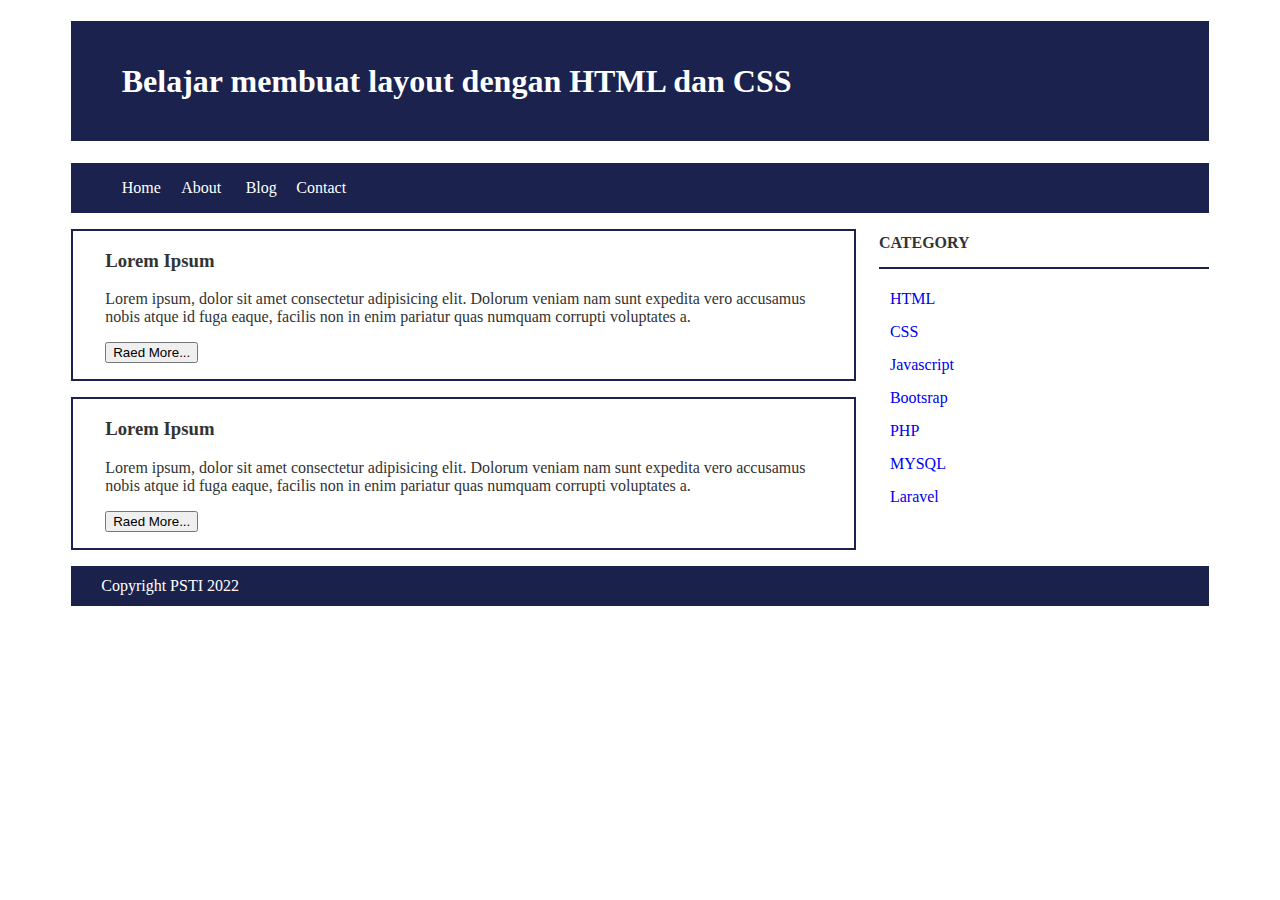
<file: index.html>
<!DOCTYPE html>
<html lang="en">
<head>
    <meta charset="UTF-8">
    <meta http-equiv="X-UA-Compatible" content="IE=edge">
    <meta name="viewport" content="width=device-width, initial-scale=1.0">
    <link rel="stylesheet" href="css/style.css"> 
    <title>Document</title>
</head>
<body>
    <!-- ini adalah | header -->
    <header>
        <h1> Belajar membuat layout dengan HTML dan CSS</h1>
    </header>

    <!-- ini adalah | menu -->
    <nav>
        <ul>
            <li><a href="#">Home</a></li>
            <li><a href="#">About</a></li>
            <li><a href="#">Blog</a></li>
            <li><a href="#">Contact</a></li>
        </ul>
    </nav>

    <!-- ini adalah | container -->
    <div id="container">
        <section class="kiri">
            <div class="content">
                <h3>Lorem Ipsum</h3>
                <p>
                    Lorem ipsum, dolor sit amet consectetur adipisicing elit. Dolorum veniam nam sunt expedita vero accusamus nobis atque id fuga eaque, facilis non in enim pariatur quas numquam corrupti voluptates a.
                </p>
                <button>Raed More...</button>
            </div>
            <div class="content">
                <h3>Lorem Ipsum</h3>
                <p>
                    Lorem ipsum, dolor sit amet consectetur adipisicing elit. Dolorum veniam nam sunt expedita vero accusamus nobis atque id fuga eaque, facilis non in enim pariatur quas numquam corrupti voluptates a.
                </p>
                <button>Raed More...</button>
            </div>
        </section>

        <section class="kanan">
            <head>
                <h4>CATEGORY</h4>
            </head>
        <ul>
            <li><a href="#">HTML</a></li>
            <li><a href="#">CSS</a></li>
            <li><a href="#">Javascript</a></li>
            <li><a href="#">Bootsrap</a></li>
            <li><a href="#">PHP</a></li>
            <li><a href="#">MYSQL</a></li>
            <li><a href="#">Laravel</a></li>
         </ul>

        </section>
    </div>

    <!-- ini adalah | footer -->
    <footer>
        <p>Copyright PSTI 2022</p>
    </footer>

</body>
</html>
</file>
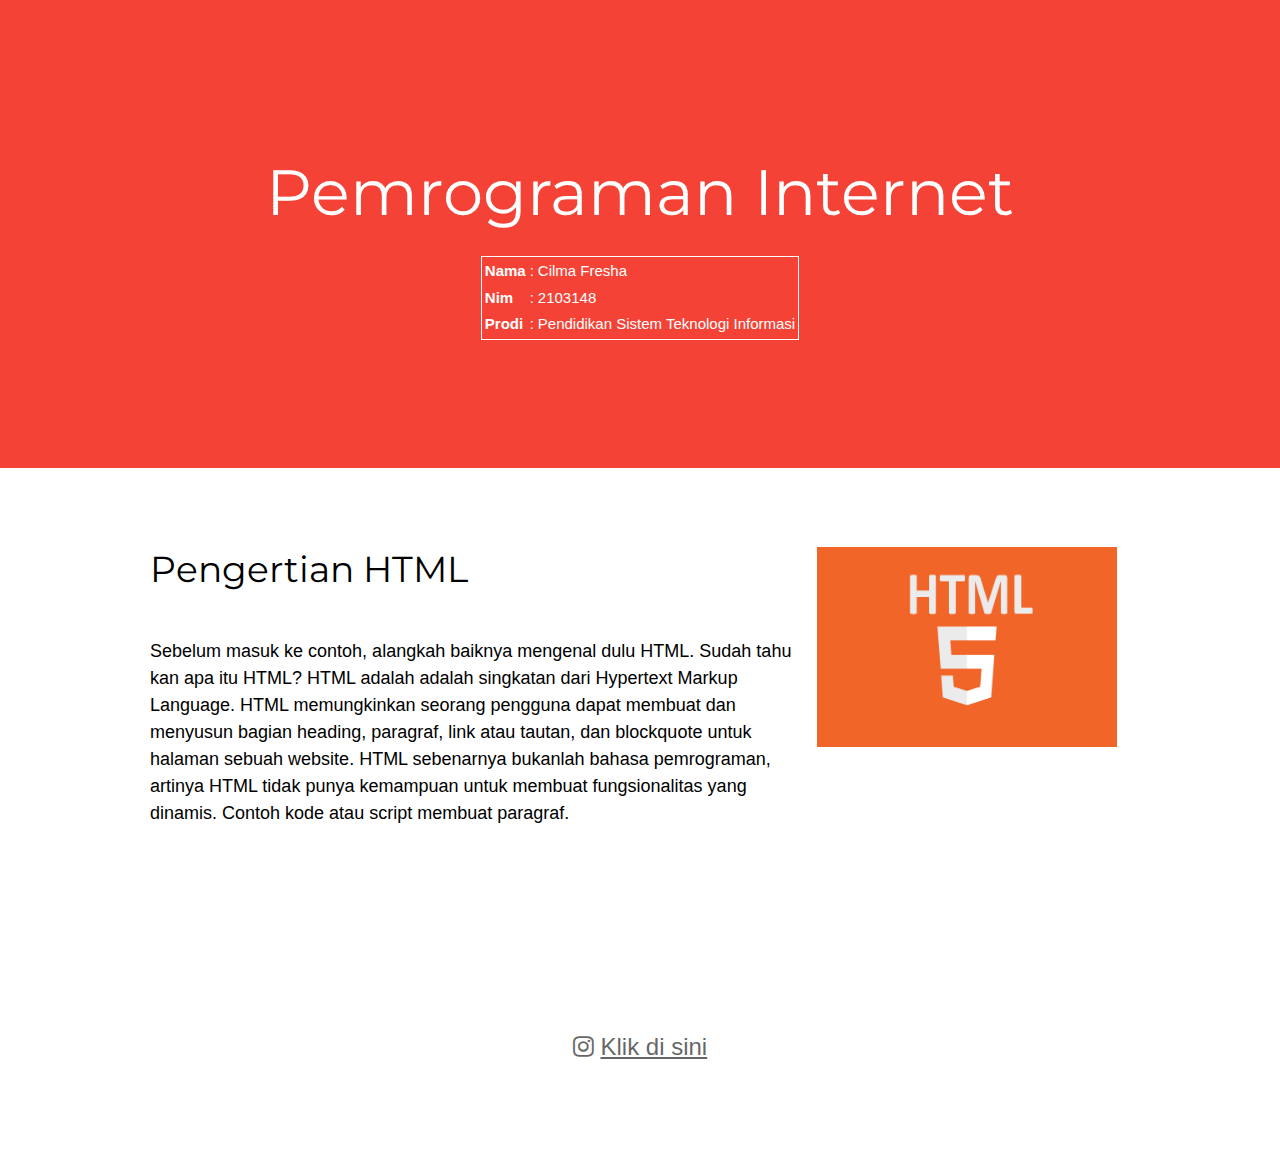
<file: arsip/index.html>
<!DOCTYPE html>
<html lang="en">
<head>
<title>W3.CSS Template</title>
<meta charset="UTF-8">
<meta name="viewport" content="width=device-width, initial-scale=1">
<link rel="stylesheet" href="https://www.w3schools.com/w3css/4/w3.css">
<link rel="stylesheet" href="https://fonts.googleapis.com/css?family=Lato">
<link rel="stylesheet" href="https://fonts.googleapis.com/css?family=Montserrat">
<link rel="stylesheet" href="https://cdnjs.cloudflare.com/ajax/libs/font-awesome/4.7.0/css/font-awesome.min.css">
<link rel="stylesheet" href="css/style.css">
</head>
<body>

<!-- Header -->
<header class="w3-container w3-red w3-center" style="padding:128px 16px">
  <h1 class="w3-margin w3-jumbo">Pemrograman Internet</h1>
  <table style="border: 1px solid; text-align: left; margin: 0px auto;">
    <tr>
      <th>Nama</th>
      <td>:</td>
      <td>Cilma Fresha</td>
    </tr>
    <tr>
        <th>Nim</th>
        <td>:</td>
        <td>2103148</td>
    </tr>
    <tr>
        <th>Prodi</th>
        <td>:</td>
        <td>Pendidikan Sistem Teknologi Informasi</td>
    </tr>
</table>
</section>
</header>

<!-- First Grid -->
<div class="w3-row-padding w3-padding-64 w3-container">
  <div class="w3-content">
    <div class="w3-twothird">
      <h1>Pengertian HTML</h1>
      <h5 class="w3-padding-32">Sebelum masuk ke contoh, alangkah baiknya mengenal dulu HTML. Sudah tahu kan apa itu HTML? HTML adalah adalah singkatan dari Hypertext Markup Language. HTML memungkinkan seorang pengguna dapat membuat dan menyusun bagian heading, paragraf, link atau tautan, dan blockquote untuk halaman sebuah website. HTML sebenarnya bukanlah bahasa pemrograman, artinya HTML tidak punya kemampuan untuk membuat fungsionalitas yang dinamis. Contoh kode atau script membuat paragraf.</h5>

    </div>

    <div class="w3-third w3-center">
    </p>
    <img src="img/html2.png" alt="Logo UPI" style="width:300px;height:200px;">
    </div>
  </div>
</div>

<!-- Footer -->
<footer class="w3-container w3-padding-64 w3-center w3-opacity">  
  <div class="w3-xlarge w3-padding-32">
    <i class="fa fa-instagram w3-hover-opacity"></i>
    <a class="link" href="https://www.instagram.com/berlinmynickname">Klik di sini</a>
    
 </div>
</footer>

<script>
// Used to toggle the menu on small screens when clicking on the menu button
function myFunction() {
  var x = document.getElementById("navDemo");
  if (x.className.indexOf("w3-show") == -1) {
    x.className += " w3-show";
  } else { 
    x.className = x.className.replace(" w3-show", "");
  }
}
</script>

</body>
</html>
</file>
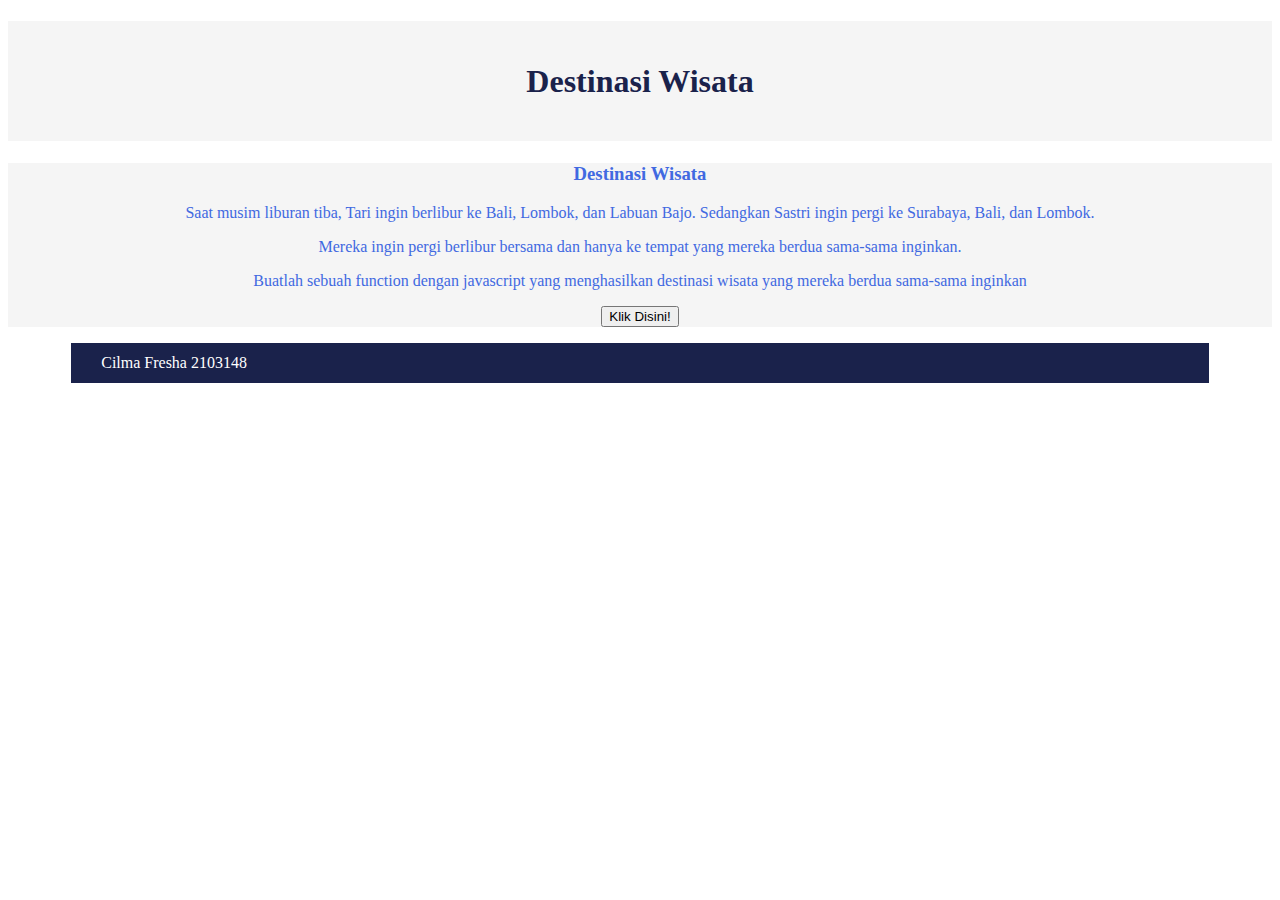
<file: Tugas4/index.html>
<!DOCTYPE html>
<html lang="en">
<head>
    <meta charset="UTF-8">
    <meta http-equiv="X-UA-Compatible" content="IE=edge">
    <meta name="viewport" content="width=device-width, initial-scale=1.0">
    <link rel="stylesheet" href="style.css">
    <script src="script.js"></script>
    <title>Document</title>
</head>
<body>
    <header>
        <h1> Destinasi Wisata </h1>
    </header>

    <div id="container">
                <h3>Destinasi Wisata</h3>
                <p>Saat musim liburan tiba, Tari ingin berlibur ke Bali, Lombok, dan Labuan Bajo. Sedangkan Sastri ingin pergi ke Surabaya, Bali, dan Lombok.</p>
                <p>Mereka ingin pergi berlibur bersama dan hanya ke tempat yang mereka berdua sama-sama inginkan.</p>
                <p>Buatlah sebuah function dengan javascript yang menghasilkan destinasi wisata yang mereka berdua sama-sama inginkan</p>
                <button onclick="alert(tripDestination)">Klik Disini!</button>
    </div>
      <footer>
        <p>Cilma Fresha 2103148</p>
      </footer>
</body>
</html>
</file>
<file: css/style.css>
header{
    background: #1a224d;
    width: 86%;
    margin: auto;
    color: #fff;
    line-height: 120px;
    padding-left: 4%;
}

nav{
    background: #1a224d;
    line-height: 50px;
    position: relative;
    height: 50px;
    width: 90%;
    margin: 0 auto;
    padding: 0 auto;
}

nav ul{
    list-style: none;
}

nav ul li a{
    text-decoration: none;
    color: #fff;
    width: 60px;
    float: left;
    display: block;
    text-align: center;
}

#container{
    width: 90%;
    margin: auto;
    min-height: 100px;
    overflow: hidden;
    background: #fff;
    color: #333;
}
.kiri{
    width: 69%;
    float: left;
    margin: auto;
    background: #fff;
}
.content{
    border: 2px solid #1a224d;
    margin-top: 1pc;
    padding-bottom: 1pc;
    padding-left: 2pc;
    padding-right: 2pc;
}
.kanan{
    width: 29%;
    float: right;
    margin: auto;
    background: #fff    
}
.content{
    border: 2px solid #1a224d;
    margin-top: 1pc;
    padding-bottom: 1pc;
    padding-left: 2pc;
    padding-right: 2pc;
}
.kanan h4 {
    border-bottom: 2px solid #1a224b;
    padding-bottom: 15px;
}

.kanan ul {
    list-style: none;
}

.kanan ul li {
    margin-bottom: 15px;
}

.kanan ul li a {
    margin-left: -10%;
    text-decoration: none;
}


footer{
    background: #1a224b;
    color: white;
    line-height: 40px;
    height: 40px;
    position: relative;
    width: 90%;
    margin: 0px auto;
    padding: 2 auto;
    text-align: left center;
}

footer p{
    padding-left: 30px;
}
</file>
<file: arsip/css/style.css>
<style>
body,h1,h2,h3,h4,h5,h6 {font-family: "Lato", sans-serif}
.w3-bar,h1,button {font-family: "Montserrat", sans-serif}
.fa-anchor,.fa-coffee {font-size:200px}
</style>
</file>
<file: Tugas4/style.css>
header{
    background: #1a224d;
    line-height: 120px;
}

h1{
    text-align: center;
    color: #1a224b;
    background-color:whitesmoke;
    padding: 0%;
}

#container{
    text-align: center;
    background: whitesmoke;
    color:royalblue;
    }   

footer{
    background: #1a224b;
    color: white;
    line-height: 40px;
    height: 40px;
    position: relative;
    width: 90%;
    margin: 0px auto;
    padding: 2 auto;
    text-align: left center;
}

footer p{
    padding-left: 30px;
}
</file>
